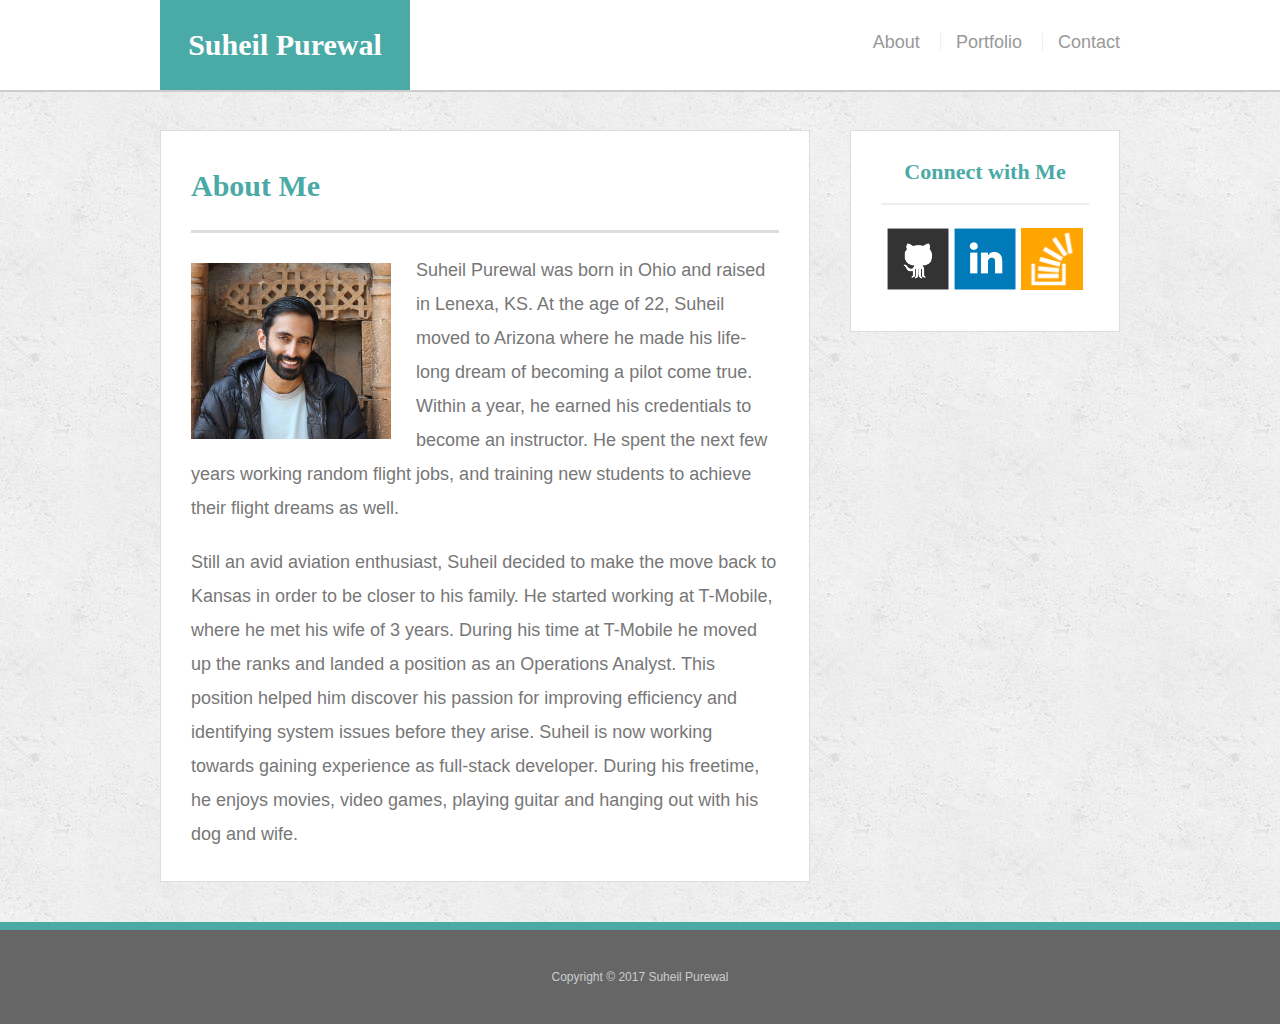
<file: index.html>
<!doctype html>
<html lang="en-us">

<head>
  <meta charset="UTF-8">
  <meta name="viewport" content="width=device-width, initial-scale=1">
  <title>About | Suheil Purewal</title>
  <link rel="stylesheet" type="text/css" href="assets/css/reset.css">
  <link rel="stylesheet" type="text/css" href="assets/css/style.css">
</head>

<body>

  <header id="masthead">
    <div class="container">
      <a href="index.html" id="logo">Suheil Purewal</a>
      <nav id="toplinks">
        <a id="about" href="index.html">About</a>
        <a id="port" href="portfolio.html">Portfolio</a>
        <a id="cont" href="contact.html">Contact</a>
      </nav>
    </div>
  </header>

  <div id="main-container" class="container">
    <section class="main-section">
      <h1>About Me</h1>

      <img src="assets/images/suheilpurewal.png" class="auth-image" alt="Suheil Purewal">

                    <p id="aboutparagraph">Suheil Purewal was born in Ohio and raised in Lenexa, KS. At the age of 22, Suheil moved to Arizona where he made his life-long dream of becoming a pilot come true. Within a year, he earned his credentials to become an instructor. He spent the next few years working random flight jobs, and training new students to achieve their flight dreams as well.</p> 
                    <p>Still an avid aviation enthusiast, Suheil decided to make the move back to Kansas in order to be closer to his family. He started working at T-Mobile, where he met his wife of 3 years. During his time at T-Mobile he moved up the ranks and landed a position as an Operations Analyst. This position helped him discover his passion for improving efficiency and identifying system issues before they arise. Suheil is now working towards gaining experience as full-stack developer. During his freetime, he enjoys movies, video games, playing guitar and hanging out with his dog and wife.</p>

    </section>

    <section class="sidebar">
      <div id="connect">
        <h2>Connect with Me</h2>

        <a href="https://suhailpurewal.github.io"><img src="assets/images/github-128.png" class="social" alt="GitHub" /></a>
        <a href="https://www.linkedin.com/in/suheil-purewal-a40277a1/"><img src="assets/images/linkedin-128.png" class="social" alt="LinkedIn" /></a>
        <a href="https://stackoverflow.com/users/8534513/suhail-purewal"><img src="assets/images/stackoverflow-128.png" class="social" alt="Stack Overflow" /></a>
      </div>
    </section>
  </div>

  <footer>
    <div class="container">
      Copyright &copy; 2017 Suheil Purewal
    </div>
  </footer>
</body>

</html>
</file>
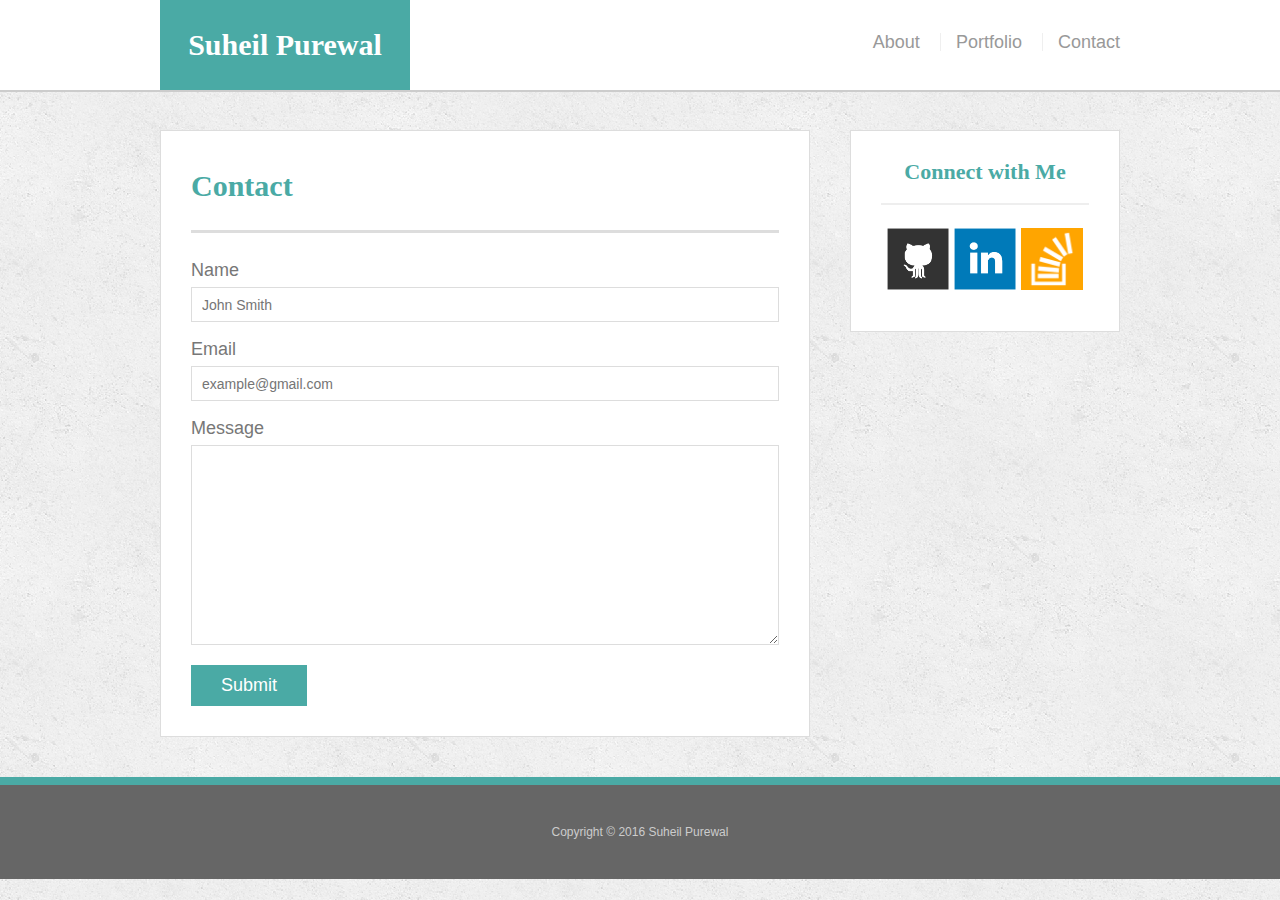
<file: contact.html>
<!doctype html>
<html lang="en-us">

<head>
  <meta charset="UTF-8">
  <meta name="viewport" content="width=device-width, initial-scale=1.0">
  <title>Contact | Suheil Purewal</title>
  <link rel="stylesheet" type="text/css" href="assets/css/reset.css">
  <link rel="stylesheet" type="text/css" href="assets/css/style.css">
</head>

<body>

  <header id="masthead">
    <div class="container">
      <a href="index.html" id="logo">Suheil Purewal</a>
      <nav id="toplinks">
        <a id="about" href="index.html">About</a>
        <a id="port" href="portfolio.html">Portfolio</a>
        <a id="cont" href="contact.html">Contact</a>
      </nav>
    </div>
  </header>

  <div id="main-container" class="container">
    <section class="main-section">
      <h1>Contact</h1>

      <form id="contact-form">
        <ul>
          <li>
            <label for="name">Name</label>
            <input type="text" id="name" name="name" placeholder="John Smith" required="required">
          </li>
          <li>
            <label for="email">Email</label>
            <input type="email" id="email" name="email" placeholder="example@gmail.com" required="required">
          </li>
          <li>
            <label for="message">Message</label>
            <textarea id="message" name="message" required="required"></textarea>
          </li>
        </ul>
        <input type="submit">
      </form>

    </section>

    <section class="sidebar">
      <div id="connect">
        <h2>Connect with Me</h2>

        <a href="https://suhailpurewal.github.io"><img src="assets/images/github-128.png" class="social" alt="GitHub" /></a>
        <a href="https://www.linkedin.com/in/suheil-purewal-a40277a1/"><img src="assets/images/linkedin-128.png" class="social" alt="LinkedIn" /></a>
        <a href="https://stackoverflow.com/users/8534513/suhail-purewal"><img src="assets/images/stackoverflow-128.png" class="social" alt="Stack Overflow" /></a>
      </div>
    </section>
  </div>

  <footer>
    <div class="container">
      Copyright &copy; 2016 Suheil Purewal
    </div>
  </footer>
</body>

</html>
</file>
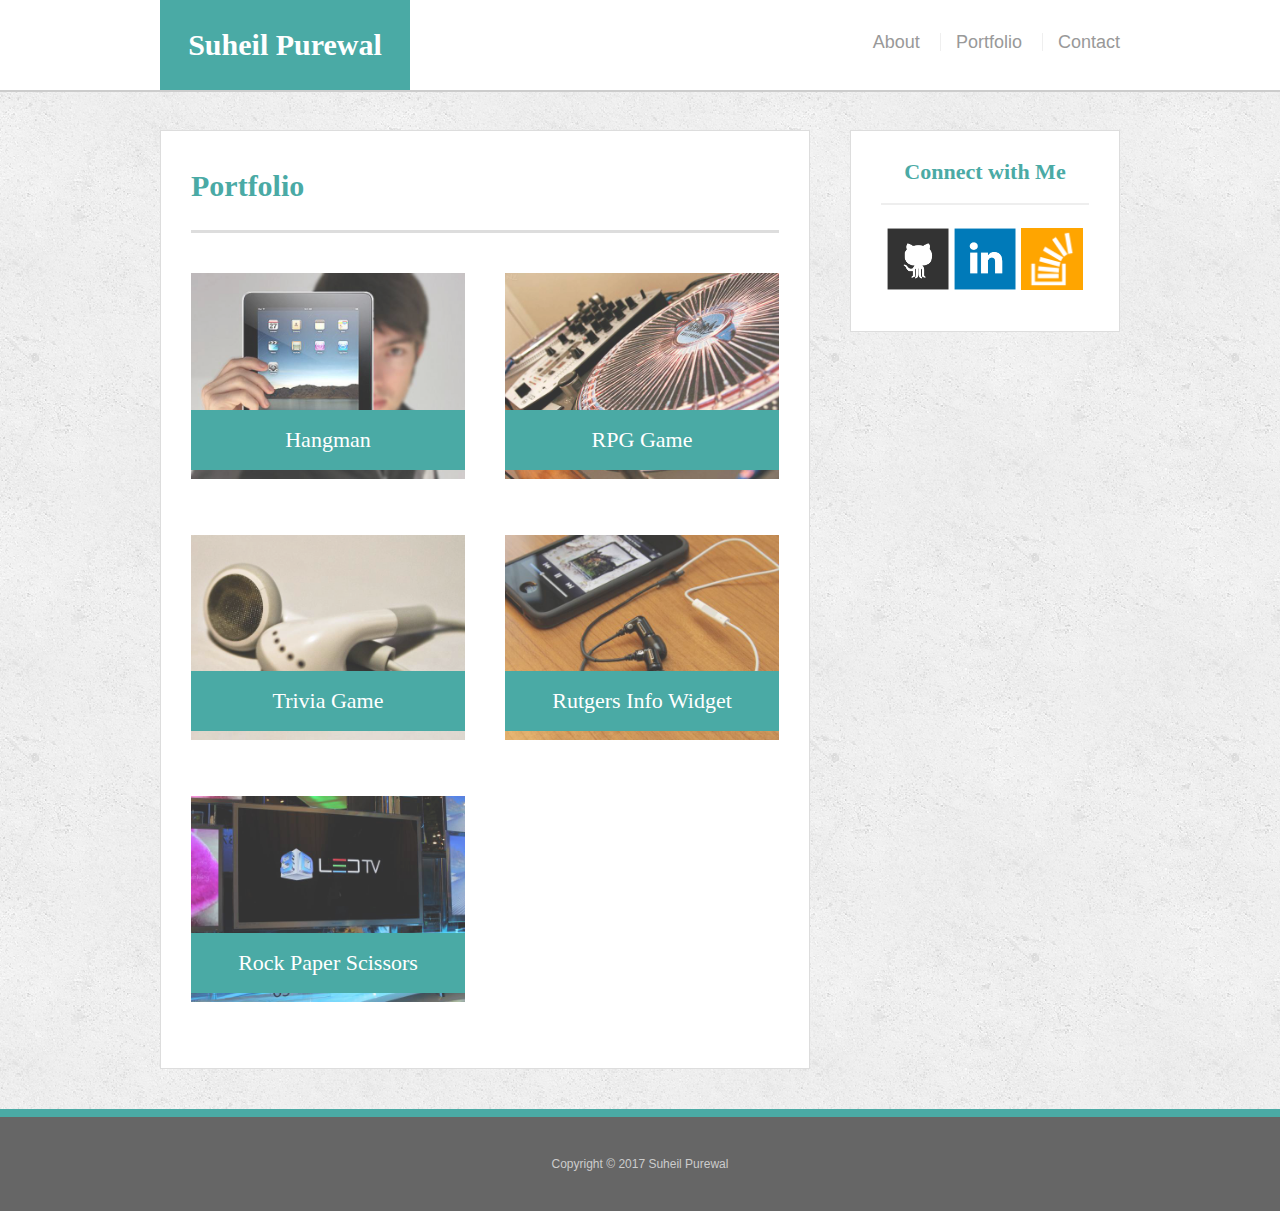
<file: portfolio.html>
<!doctype html>
<html lang="en-us">

<head>
  <meta charset="UTF-8">
  <meta name="viewport" content="width=device-width, initial-scale=1.0">
  <title>Portfolio | Suheil Purewal</title>
  <link rel="stylesheet" type="text/css" href="assets/css/reset.css">
  <link rel="stylesheet" type="text/css" href="assets/css/style.css">
</head>

<body>

  <header id="masthead">
    <div class="container">
      <a href="index.html" id="logo">Suheil Purewal</a>
      <nav id="toplinks">
        <a id="about" href="index.html">About</a>
        <a id="port" href="portfolio.html">Portfolio</a>
        <a id="cont" href="contact.html">Contact</a>
      </nav>
    </div>
  </header>

  <div id="main-container" class="container">
    <section class="main-section">
      <h1>Portfolio</h1>

      <div class="work">
        <a href="hangman"><img src="assets/images/technics-q-c-640-480-1.jpg" alt="hangman">

        <h3>Hangman</h3></a>
      </div>
      <div class="work">
        <a href="rpg"><img src="assets/images/technics-q-c-640-480-2.jpg" alt="RPG Game">

        <h3>RPG Game</h3></a>
      </div>
      <div class="work">
        <a href="trivia"><img src="assets/images/technics-q-c-640-480-5.jpg" alt="Trivia Game">

        <h3>Trivia Game</h3></a>
      </div>
      <div class="work">
        <a href="RIW"><img src="assets/images/technics-q-c-640-480-7.jpg" alt="Rutgers Info Widget">

        <h3>Rutgers Info Widget</h3></a>
      </div>
      <div class="work">
        <a href="RPS"><img src="assets/images/technics-q-c-640-480-9.jpg" alt="Rock Paper Scissors">

        <h3>Rock Paper Scissors</h3></a>
      </div>

    </section>

    <section class="sidebar">
      <div id="connect">
        <h2>Connect with Me</h2>

        <a href="https://suhailpurewal.github.io"><img src="assets/images/github-128.png" class="social" alt="GitHub" /></a>
        <a href="https://www.linkedin.com/in/suheil-purewal-a40277a1/"><img src="assets/images/linkedin-128.png" class="social" alt="LinkedIn" /></a>
        <a href="https://stackoverflow.com/users/8534513/suhail-purewal"><img src="assets/images/stackoverflow-128.png" class="social" alt="Stack Overflow" /></a>
      </div>
    </section>
  </div>

  <footer>
    <div class="container">
      Copyright &copy; 2017 Suheil Purewal
    </div>
  </footer>
</body>

</html>
</file>
<file: assets/css/style.css>
body {
  font-family: Arial, "Helvetica Neue", Helvetica, sans-serif;
  font-size: 18px;
  line-height: 34px;
  color: #777;
  background: url("../images/concrete_seamless.png");
}

* {
  box-sizing: border-box;
}

/* general */

.container {
  width: 100%;
  max-width: 960px;
  margin: 0 auto;
  clear: both;
}

h1,
h2,
h3,
p {
  margin-bottom: 20px;
}

p:last-child {
  margin-bottom: 0;
}

h1,
h2,
h3 {
  font-family: Georgia, Times, "Times New Roman", serif;
  font-weight: 700;
  color: #4aaaa5;
}

h1 {
  padding-bottom: 20px;
  font-size: 30px;
  line-height: 49px;
  border-bottom: 3px solid #ddd;
}

h2,
h3 {
  font-size: 22px;
}

/* header */

#masthead {
  position: fixed;
  z-index: 99;
  width: 100%;
  margin: 0 0 30px;
  overflow: auto;
  color: #fff;
  background: #fff;
  border-bottom: 2px solid #ccc;
}

#logo {
  float: left;
  width: 250px;
  height: 90px;
  font-family: Georgia, Times, "Times New Roman", serif;
  font-size: 30px;
  font-weight: 700;
  line-height: 90px;
  color: #fff;
  text-align: center;
  text-decoration: none;
  background: #4aaaa5;
}

nav {
  float: right;
  margin-top: 25px;
}

nav a {
  display: inline-block;
  padding-left: 15px;
  margin-left: 15px;
  line-height: 18px;
  color: #999;
  text-decoration: none;
  border-left: 1px solid #efefef;
}

nav a:first-child {
  border-left: 0 none;
}

/* footer */

footer {
  padding: 30px 0;
  clear: both;
  font-size: 12px;
  color: #fff;
  color: #ccc;
  text-align: center;
  background: #666;
  border-top: 8px solid #4aaaa5;
}

/* sidebar */

.sidebar {
  float: right;
  width: 100%;
  max-width: 270px;
  padding: 30px;
  margin-bottom: 20px;
  background: #fff;
  border: 1px solid #ddd;
  text-align: center;
}

h3,
.sidebar h2 {
  padding-bottom: 20px;
  margin-bottom: 15px;
  line-height: 22px;
  border-bottom: 2px solid #eee;
}

.social {
  width: 62px;
  height: 62px;
  margin-top: 8px;
  margin-right: 5px;
}

.social:last-child {
  margin-right: 0;
}

/* main */

#main-container {
  padding-top: 130px;
}

.main-section {
  float: left;
  width: 100%;
  max-width: 650px;
  padding: 30px;
  margin: 0 0 40px;
  background: #fff;
  border: 1px solid #ddd;
}

/* portfolio page */

.work {
  position: relative;
  float: left;
  width: 274px;
  margin: 20px 0 25px;
  overflow: auto;
}

.work:nth-child(even) {
  margin-right: 40px;
}

.work img {
  width: 100%;
  border: 0 none;
  opacity: 0.8;
}

.work h3 {
  position: absolute;
  bottom: 20px;
  width: 100%;
  padding: 15px;
  margin-bottom: 0;
  font-weight: 300;
  line-height: 30px;
  color: #fff;
  text-align: center;
  background: #4aaaa5;
  border-bottom: 0;
}

.auth-image {
  float: left;
  width: 200px;
  height: auto;
  margin-top: 10px;
  margin-right: 25px;
}

/* contact page */

#contact-form ul {
  margin-bottom: 20px;
}

#contact-form li {
  margin-bottom: 10px;
}

label,
input[type=text],
input[type=email],
textarea {
  display: block;
  width: 100%;
}

input[type=text],
input[type=email],
textarea {
  height: 35px;
  padding: 0 10px;
  font-size: 14px;
  border: 1px solid #ddd;
}

textarea {
  height: 200px;
}

input[type=submit] {
  padding: 10px 30px;
  font-size: 18px;
  color: #fff;
  cursor: pointer;
  background: #4aaaa5;
  border: 0 none;
}

/* media query stuff */

@media only screen and (max-width: 980px) {

  .main-section {
    width: 43%;
    height: 60%;
    position: relative;
    left: 13%;
  }
  .sidebar {
    width: 27%;
    height: 18%;
    position: relative;
    right: 10%;
  }
  #logo {
    position: relative;
    left: 128px;
  }
  #toplinks {
    position: relative;
    right: 10%;
  }
  .auth-image {
    width: 367px;
    height: 267px;
    object-fit: contain;
  }
}

@media only screen and (max-width: 768px) {

  .main-section {
    width: 90%;
    position: static;
    margin-left: 5%;
    margin-right: 5%;
  }
  .sidebar {
    width: 100%;
    left: -65px;
    max-width: 650px;
  }
  #logo {
    position: relative;
    left: 40px;
  }
}

@media only screen and (max-width: 640px) {

  #mastheader {
    position: static;
    left: 0px;
    width: 100%;
  }
    #logo {
    width: 100%;
    position: relative;
    left: 0px;
  }
    #toplinks {
    position: relative;
    right: 27%;
    margin-top: 20px;
    margin-bottom: 20px;
    display: flex;
  }
  #about {
    position: relative;
    right: 38%;
  }
  #port {
    position: relative;
    right: 8%;
  }
  #cont {
    position: relative;
    right: -20%;
  }
    .main-section {
    width: 95%;
    position: static;
    margin-left: 2.5%;
    margin-right: 2.5%;
    margin-top: 5%;
  }
    .auth-image {
    width: 510px;
    height: 400px;
    object-fit: contain;
  }
    .sidebar {
    width: 95%;
    left: -15px;
    max-width: 650px;
    margin-bottom: 5%;
  }
  .work {
    width: 545px;
    height: 410px;
  }
}
</file>
